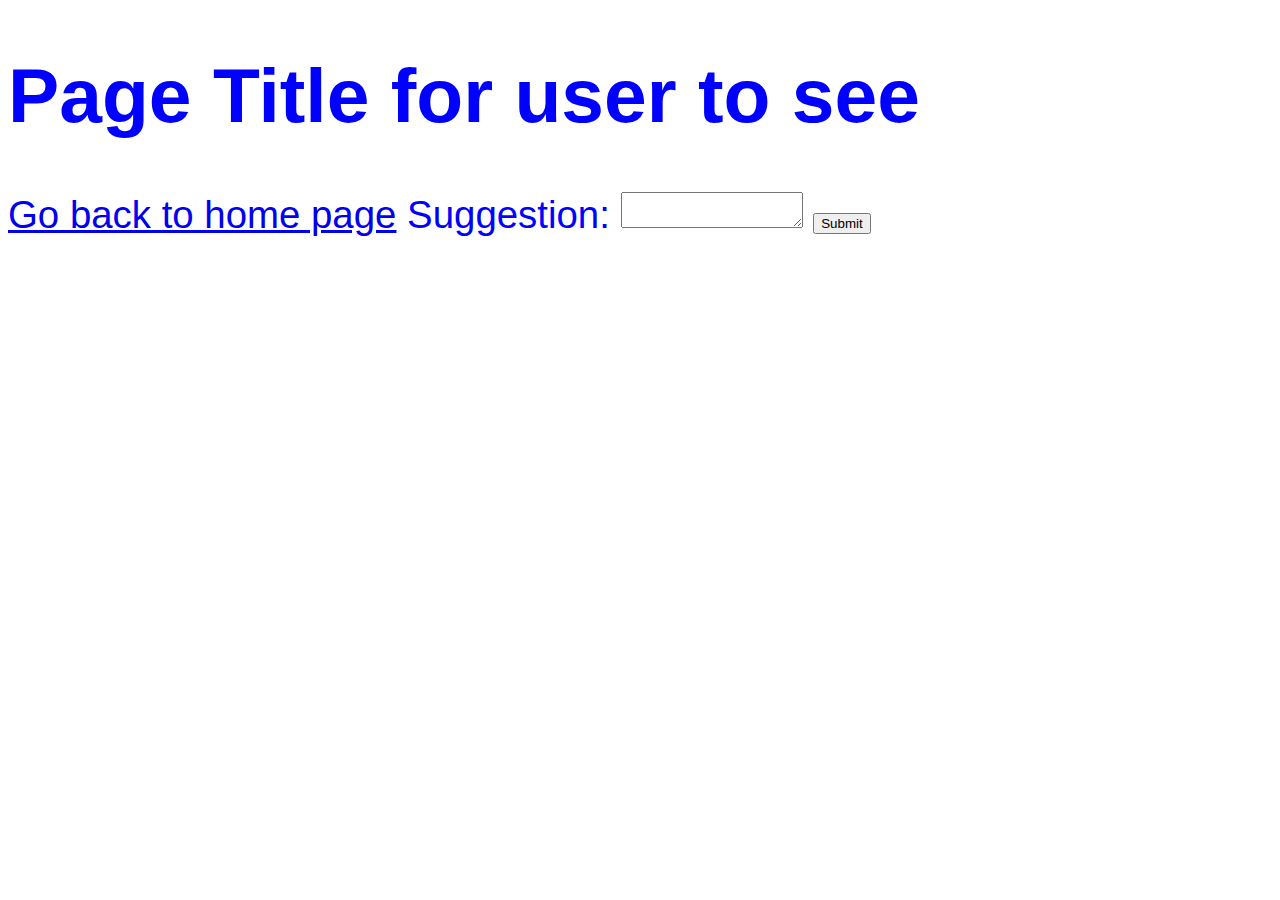
<file: suggestion.html>
<!DOCTYPE html>
<html>
		<link rel="stylesheet" href="Style.css">

	<head>
		<title>Suggestions on how to improve the page</title>
	</head>
<body class='Arial'>

	<h1>Page Title for user to see</h1>
    <a href="index.html">Go back to home page</a>

    <label for="suggestion">Suggestion:</label>
    <textarea id="suggestion" name="suggestion"></textarea>
    <input type="submit" value="Submit">



</body>
</html>
</file>
<file: Style.css>
body {
     font-size:  3vw;
     color: Blue; 
}
.Roboto {

font-family:'roboto';
        
    }
.Arial {
font-family:'Arial';
.Background {
  background-color: tomato;
  color: white;
  border: 2px solid black;
  margin: 20px;
  padding: 20px;
</file>
